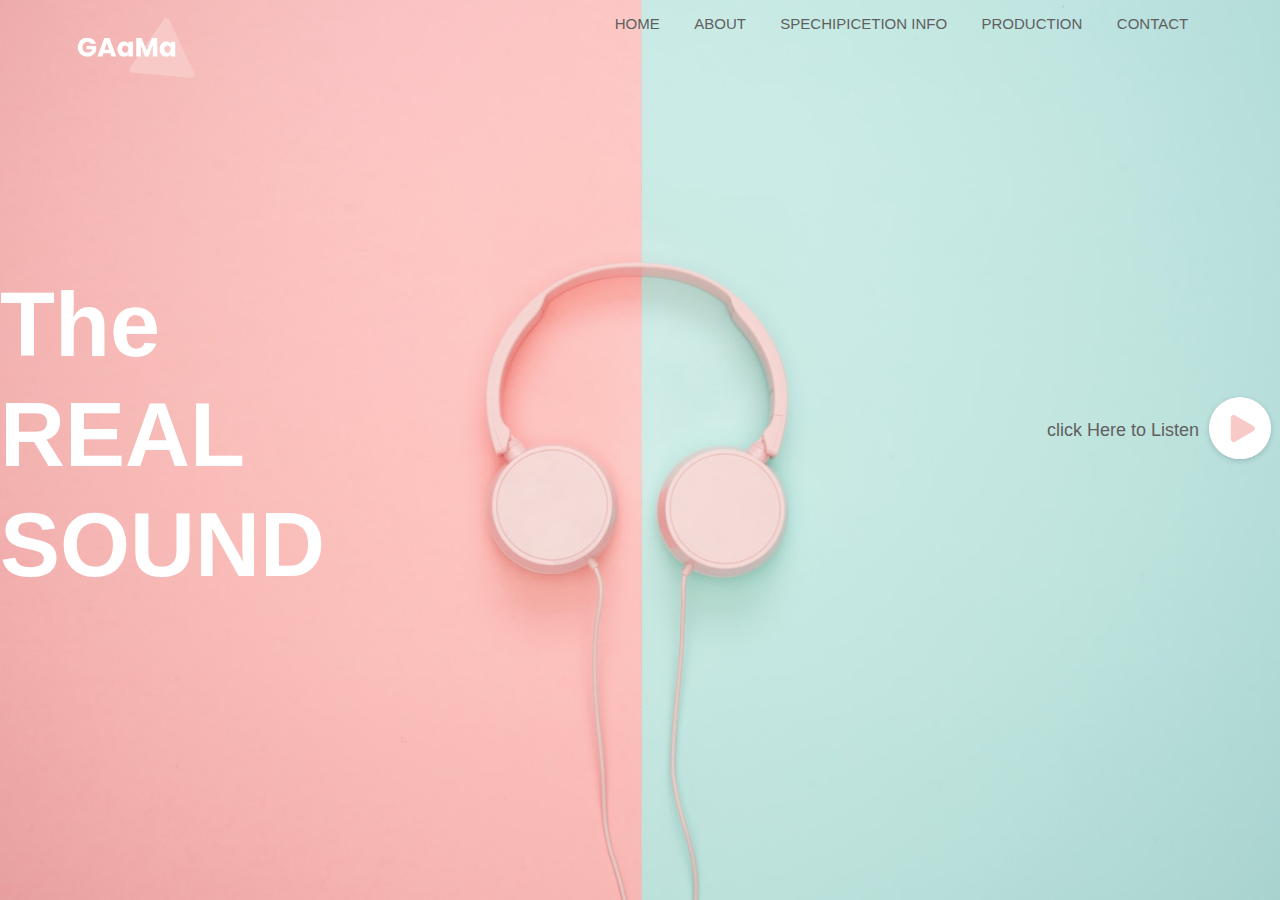
<file: project one/index.html>
<!DOCTYPE html>
<html lang="en">
<head>
    <meta charset="UTF-8">
    <meta http-equiv="X-UA-Compatible" content="IE=edge">
    <meta name="viewport" content="width=device-width, initial-scale=1.0">
    <title>Music turorial </title>
    <link rel="stylesheet" href="assest/css/style.css">
</head>
<body>
    <div class="container">
        <div class="navbar">
            <img src="assest/image/logo.png" class="logo">
            <ul>
                <li><a href="">HOME</a></li>
                <li><a href="">ABOUT</a></li>
                <li><a href="">SPECHIPICETION INFO</a></li>
                <li><a href="">PRODUCTION</a></li>
                <li><a href="">CONTACT</a></li>
            </ul>
        </div>
        <div class="content">
            <div class="left-col">
                <h1>The <br>REAL<br>SOUND</h1>
            </div>
            <div class="right-col">
                <p>click Here to Listen</p>
                <img src="assest/image/play.png" id="icon">
            </div>

        </div>

    </div>

    <audio id="mysong"  src="assest/music/SnapInsta.io - Relax 1 min - Waterfall - Relaxing Nature Sounds (128 kbps).mp3"></audio>
<script src="assest/javascript/my.js">

</script>        

</body>
</html>
</file>
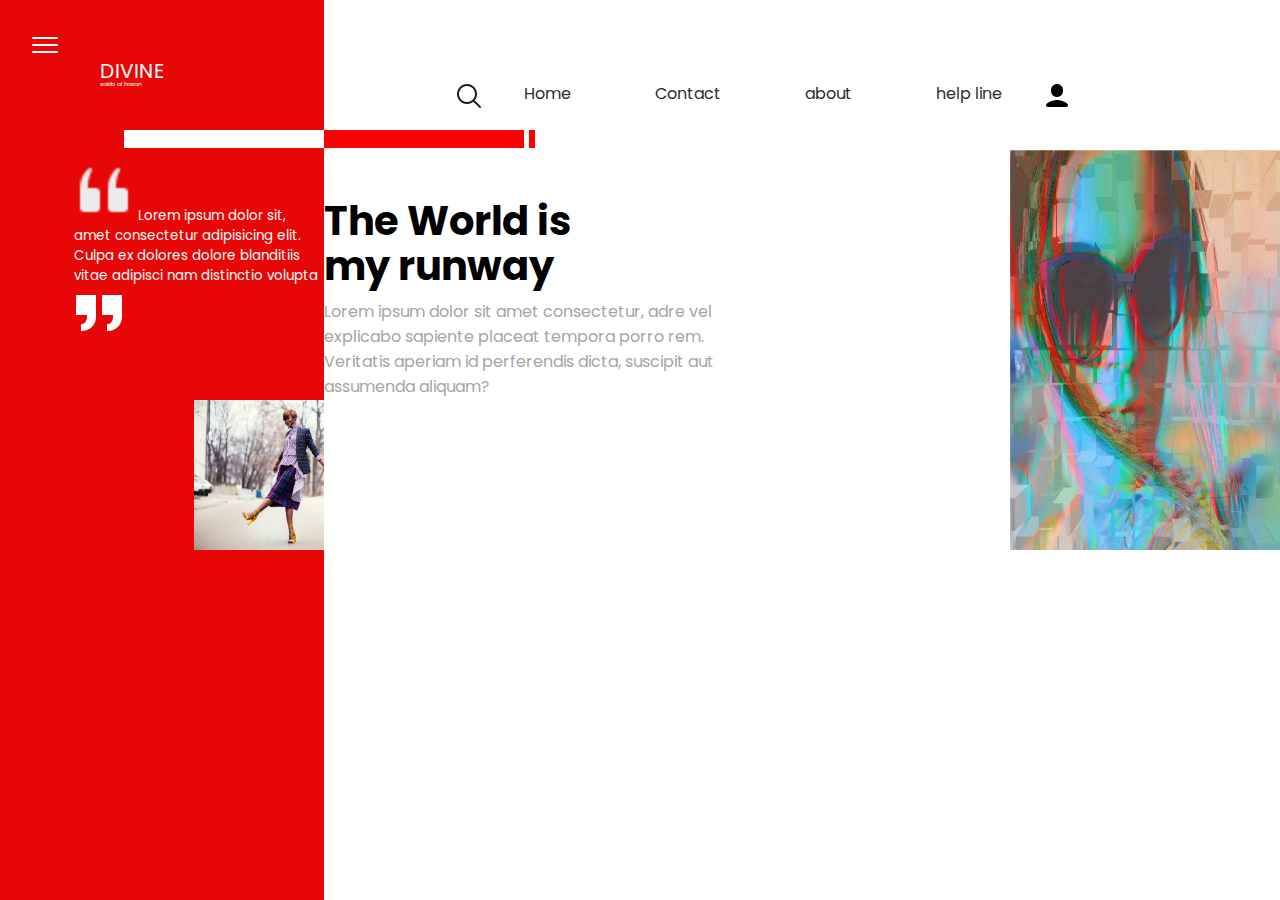
<file: project two/index.html>
<!DOCTYPE html>
<html lang="en">
<head>
    <meta charset="UTF-8">
    <meta http-equiv="X-UA-Compatible" content="IE=edge">
    <meta name="viewport" content="width=device-width, initial-scale=1.0">
    <title>second project</title>
    <link rel="stylesheet" href="assest/css/style.css">
    <link href="https://fonts.googleapis.com/css2?family=Poppins:ital,wght@1,600&display=swap" rel="stylesheet">
</head>
<body>
    <div class="hero">
        <div class="left-col">
            <img src="assest/image/icons8-menu-30.png" alt="meno" class="menu-left-1">
            <div class="logo">
                <p>DIVINE <br> <small>sakib al hasan</small></p>
            </div>
            <div class="box-left"></div>
            <div class="point-box">
                <img src="assest/image/icons8-quote-left-30.png" alt="" class="sk">
                <small>Lorem ipsum dolor sit, amet consectetur adipisicing elit. Culpa ex dolores dolore blanditiis vitae adipisci nam distinctio volupta </small>
                <img src="assest/image/icons8-get-quote-50.png" alt="">
            </div>
            <div class="ukm">
                <img src="assest/image/dropdownl.jpg" alt="" class="uk">
            </div>
        </div>
        <div class="right-col">
            <div class="nav">
                
            <img src="assest/image/search.png" class="search" alt="search-icon">
            <ul>
                <li>Home</li>
                <li>Contact</li>
                <li>about</li>
                <li>help line</li>
            </ul>
            <img src="assest/image/icons8-user-30.png" class="user" alt="user icon">
            </div>
            <div class="box-right"></div>
            <div class="span"></div>
            <div class="content"><h2>The World is <br>my runway</h2>
                <p>Lorem ipsum dolor sit amet consectetur, adre vel explicabo sapiente placeat tempora porro rem. Veritatis aperiam id perferendis dicta, suscipit aut assumenda aliquam?</p>
            
            </div>
            <div class="last-image1">
                <img src="assest/image/rocster girls.jpg" alt="" class="mm">
            </div>
        </div>
    </div>
</body>
</html>
</file>
<file: project one/assest/css/style.css>
*{
    margin: 0px;
    padding: 0px;
    font-family: sans-serif;
}
.container{
    height: 100vh;
    width: 100%;
    background-image: url("../image/image.png");
    background-position: center;
    background-size: cover;
    position: relative;
}
.navbar{
    display: flex;
    justify-content: space-between;
    justify-items: center;
    width: 88%;
    padding: 15px 0;
    margin: auto;
}
.logo{
    width: 140px;
    cursor: pointer;
}
.navbar ul li{
    list-style: none;
    margin: 0  15px;
    display: inline-block;

}
.navbar ul li a{
    text-decoration: none;
    color: #5f5f5f;
    font-size: 15px;
}
.content{
    width: 100%;
    position: absolute;
    top:30%;
}
.left-col{
    margin: 0px;

}
.left-col h1{
    font-size: 90px;
    color:#fff;
    line-height: 110px;
    float:left;
}
.right-col{
    float:right;
    margin-right: 0px;
    margin-top: 120px;
    display:flex;
    align-items: center;
}
.right-col p{
    font-size:18px ;
    color:#5f5f5f;
    font-weight: 400;
    margin-right: 1px;
}
#icon{
    width: 80px;
    cursor: pointer;
}
</file>
<file: project two/assest/css/style.css>
*{
    margin: 0;
    padding: 0;
    font-family: 'Poppins', sans-serif;
}
.hero{
    display: flex;
    height: 100vh;
    width: 1080px;
}
.left-col{
    flex-basis:30%;
    height: 100%;
    background-color: #e80707;
    position: relative;
}
.right-col{
    flex-basis:70%;
    height: 100%;
    background-color: #fff;
    position: relative;
    
}
.menu-left-1{
    margin: 30px;
}
.logo{
   margin-left: 100px;
   margin-top: -30px;
}
.logo small{
    font-size: 6px;
}
.logo p{
    line-height: 8px;
    color:white;
    font-size: 20px;
}
.nav{
    position:absolute;
    top: 9%;
    right:3px;
    display: flex;

}
.nav li{
    display: inline-block;
    list-style: none;
    color:rgb(48, 42, 42) ;
    margin:  0 20px;
    padding: 0 20px;
    cursor: pointer;
    

}
.user{
    margin-right: 5px;
}
.search{
    margin-left: 5px;
}
.box-left{
    width:200px;
    height: 18px;
    background-color:white;
    position: absolute;
    right: 0px;
    top:130px;

}
.box-right{
    width:200px;
    height: 18px;
    background-color:red;
    position: absolute;
    left: 0px;
    top:130px;

}
.span{
    width:6px;
    height: 18px;
    background-color:red;
    position: absolute;
    left: 205px;
    top:130px;

}
.point-box{
    position: absolute;
    color: white;
    top:160px;
    width: 250px;
    right:0px;
}
.point-box {
    font-family: sans-serif;
}
.sk{
    width: 60px;
    height: 60px;
}
.content{
    position:absolute;
    top: 199px;
    left: 0px;
    width: 400px;
}
.content h2{
    font-size: 40px;
    line-height: 45px;

}
.content p{
    margin-top:10px;
    color: #a7a4a4;
}
.last-image1{
    width: 20px;
    height: 40px;
    position: absolute;
    top:150px;
    right: 50px;
}
.mm{
    width: 300px;
    height: 400px;
}
.uk{
    width:200px;
    height: 150px;
}
.ukm{
    width: 200px;
    height: 250px;
    position: absolute;
    top:400px;
    right: -70px;
}
</file>
